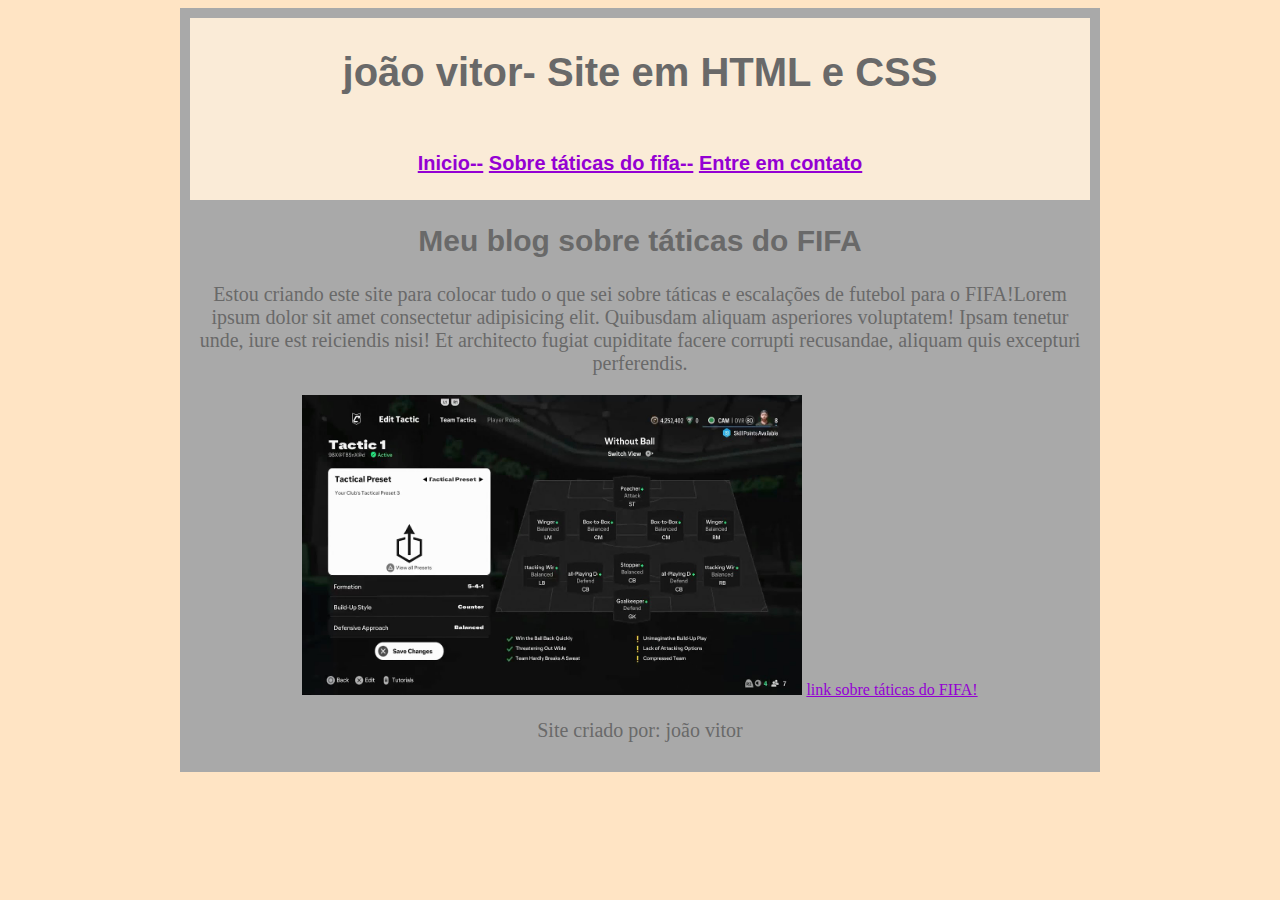
<file: index.html>
<!DOCTYPE html>
<html lang="pt-br">
<head>
    <meta charset="UTF-8">
    <meta http-equiv="X-UA-Compatible" content="IE=edge">
    <meta name="viewport" content="width=device-width, initial-scale=1.0">
    <title>Meu Site</title>
<link rel="stylesheet" href="estilo.css">
</head>
<body>
    <div class="geral">
   <header>
    <h1>joão vitor- Site em HTML e CSS</h1>
    </header>
    <nav>
        <p>
            <a href="index.html">Inicio--</a>
            <a href="sobre.html">Sobre táticas do fifa--</a>
            <a href="contato.html">Entre em contato</a>
        </p>
    </nav>
    <h2>Meu blog sobre táticas do FIFA</h2>
    <p>Estou criando este site para colocar tudo o que sei sobre táticas e escalações de futebol para o FIFA!Lorem ipsum dolor sit amet consectetur adipisicing elit. Quibusdam aliquam asperiores voluptatem! Ipsam tenetur unde, iure est reiciendis nisi! Et architecto fugiat cupiditate facere corrupti recusandae, aliquam quis excepturi perferendis.
    </p>
    <img class="imagemPrincipal" src="táticas.jpg" alt="">
    <a href="https://meups.com.br/noticias/fc-iq-revoluciona-taticas-em-ea-sports-fc-25/">link sobre táticas do FIFA!</a>
    <footer>
    <p>Site criado por: joão vitor</p>
    </footer>  
</div>
</body>
</html>
</file>
<file: estilo.css>
body{
    background-color: bisque;
}
h1{
    font-family: Arial;
    font-size: 40px;
    text-align: center;
    color: dimgray;
}
h2{
    font-family: Verdana, Geneva, Tahoma, sans-serif;
    font-size: 30px;
    text-align: center;
    color: dimgray;
}
p{
    
    font-size: 20px;
    color: dimgray;
    text-align: center;
}
.imagemPrincipal{
    width:500px ;
    height: 300px;

}
.geral{
    width: 900px;
    margin: auto;
    background-color: darkgray;
    padding: 10px;
    text-align: center;
}
header{
    background-color: antiquewhite;
    padding: 5px;
}
nav{
    background-color: antiquewhite;
    padding: 5px;
    font-family: Arial; 
    font-weight: bold;
}
a:link{
    color: darkviolet;
}
a:visited{
    color: green;
}
</file>
